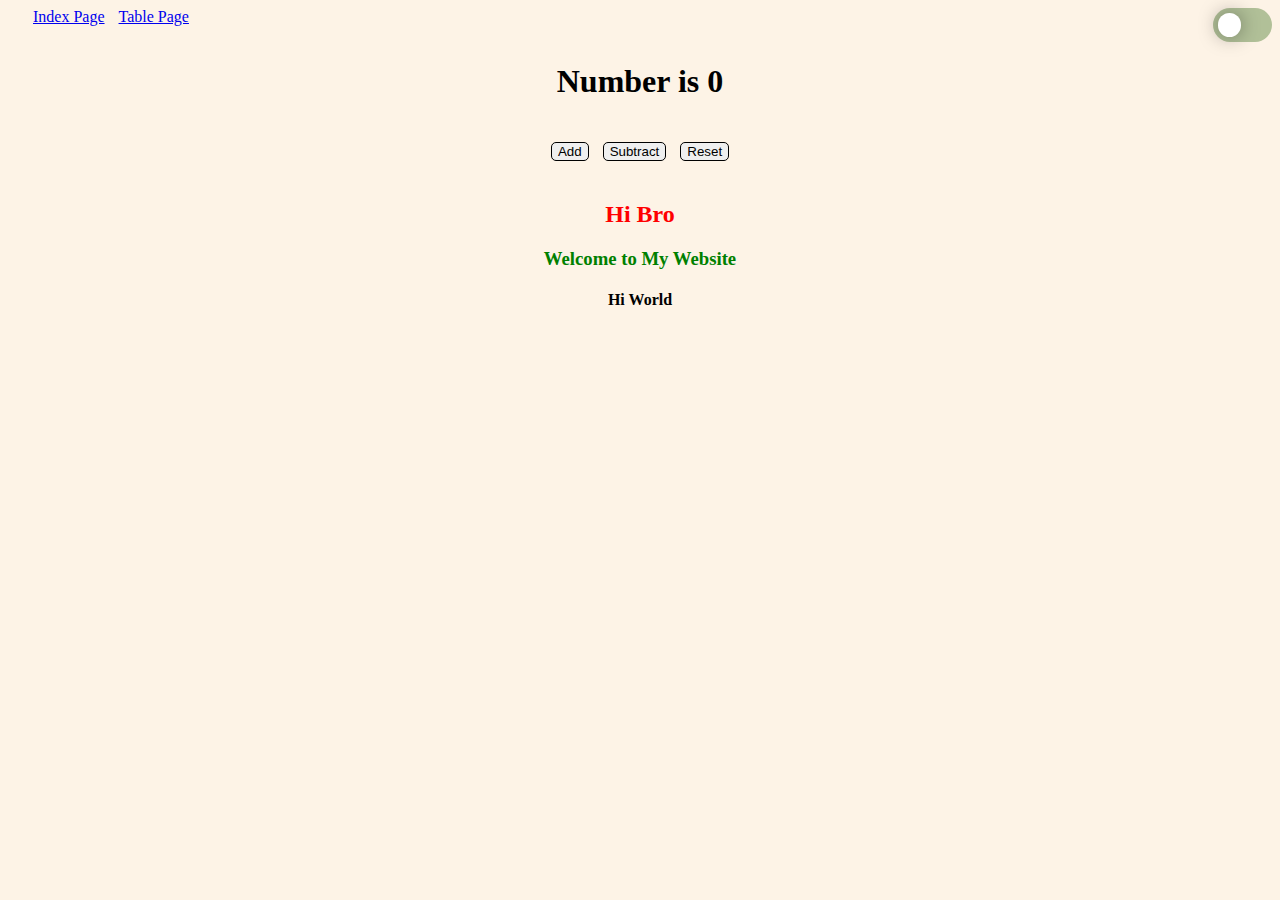
<file: main.html>
<!DOCTYPE html>
<html lang="en">
<head>
    <meta charset="UTF-8">
    <meta name="viewport" content="width=device-width, initial-scale=1.0">
    <title>Main Page</title>
    <style>
        button{
            margin: 5px;
            border-radius: 5px;
            border: solid 0.5px black;
            cursor: pointer;
        }
    </style>
    <link rel="stylesheet" href="./style.css">
    
</head>
<body >
    <div style="display: flex; flex-direction: row-reverse; justify-content: space-between;">
        <div class="theme-toggle">
            <label class="switch">
                <input type="checkbox" id="bg-mode">
                <span class="slider"></span>
            </label>
        </div>
        <div style="margin-left: 20px;">
            <a href="./index.html"> Index Page</a>
            <a href="./test.html">Table Page</a>
        </div>
    </div>
    
    <h1 id = "number"></h1>
    <div style="display: flex; justify-content: center;">
        <div style="margin: 10px; padding: 5px;">
            <button id = "Add" >Add</button>
            <button id = "Subtract">Subtract</button>
            <button id = "Reset">Reset</button>
        </div>
        
    </div>
    <h2 style="color: red;">Hi Bro</h2>
    <h3 style="color: green;">Welcome to My Website</h3>
    <h4> Hi World</h4>
    <script src="app.js"></script>
</body>
</html>
</file>
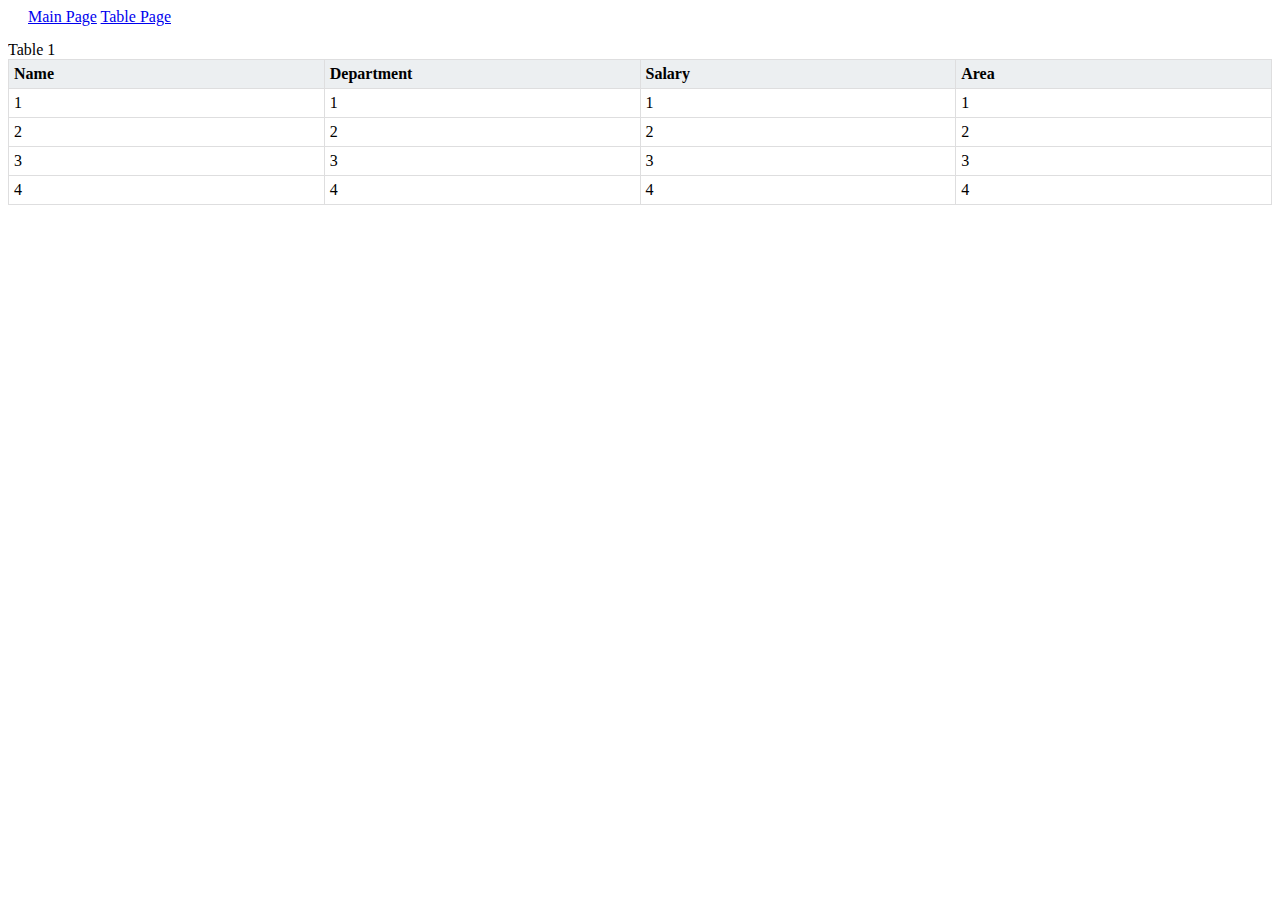
<file: test.html>
<!DOCTYPE html>
<html lang="en">
<head>
    <meta charset="UTF-8">
    <meta name="viewport" content="width=device-width, initial-scale=1.0">
    <title>Document</title>
    <link rel="stylesheet" href="test.css">
</head>
<body>
    <div>
        <div style="margin-left: 20px;">
            <a href="./main.html">Main Page</a>
            <a href="./test.html">Table Page</a>
        </div>
    </div>
    <div class="table_component" role="region" tabindex="0">
    <table>
        <caption>Table 1</caption>
        <thead>
            <tr>
                <th>Name</th>
                <th>Department</th>
                <th>Salary</th>
                <th>Area</th>
            </tr>
        </thead>
        <tbody>
            <tr>
                <td>1</td>
                <td>1</td>
                <td>1</td>
                <td>1</td>
            </tr>
            <tr>
                <td>2</td>
                <td>2</td>
                <td>2</td>
                <td>2</td>
            </tr>
            <tr>
                <td>3</td>
                <td>3</td>
                <td>3</td>
                <td>3</td>
            </tr>
            <tr>
                <td>4</td>
                <td>4</td>
                <td>4</td>
                <td>4</td>
            </tr>
        </tbody>
    </table>
    </div>
</body>
</html>
</file>
<file: style.css>
/* From Uiverse.io by gharsh11032000 */ 
/* The switch - the box around the slider */
.switch {
  font-size: 17px;
  position: relative;
  display: inline-block;
  width: 3.5em;
  height: 2em;
}

/* Hide default HTML checkbox */
.switch input {
  opacity: 0;
  width: 0;
  height: 0;
}

/* The slider */
.slider {
  position: absolute;
  cursor: pointer;
  inset: 0;
  background: #b1c098;
  border-radius: 50px;
  transition: all 0.4s cubic-bezier(0.23, 1, 0.320, 1);
}

.slider:before {
  position: absolute;
  content: "";
  height: 1.4em;
  width: 1.4em;
  left: 0.3em;
  bottom: 0.3em;
  background-color: white;
  border-radius: 50px;
  box-shadow: 0 0px 20px rgba(0,0,0,0.4);
  transition: all 0.4s cubic-bezier(0.175, 0.885, 0.32, 1.275);
}

.switch input:checked + .slider {
  background: #93c143;
}

.switch input:focus + .slider {
  box-shadow: 0 0 1px #93c143;
}

.switch input:checked + .slider:before {
  transform: translateX(1.6em);
  width: 2em;
  height: 2em;
  bottom: 0;
}

body{
    text-align: center;
    background-color: rgb(253, 243, 230);
    transition: background-color 0.3s; /* Smooth transition */
}

body.dark-mode{
    background-color: #454545;
    
}

a{
    margin: 5px;
}
</file>
<file: test.css>
.table_component {
    overflow: auto;
    width: 100%;
}

.table_component table {
    border: 1px solid #dededf;
    height: 100%;
    width: 100%;
    table-layout: fixed;
    border-collapse: collapse;
    border-spacing: 1px;
    text-align: left;
    margin-top: 15px;
}

.table_component caption {
    caption-side: top;
    text-align: left;
}

.table_component th {
    border: 1px solid #dededf;
    background-color: #eceff1;
    color: #000000;
    padding: 5px;
}

.table_component td {
    border: 1px solid #dededf;
    background-color: #ffffff;
    color: #000000;
    padding: 5px;
}
</file>
